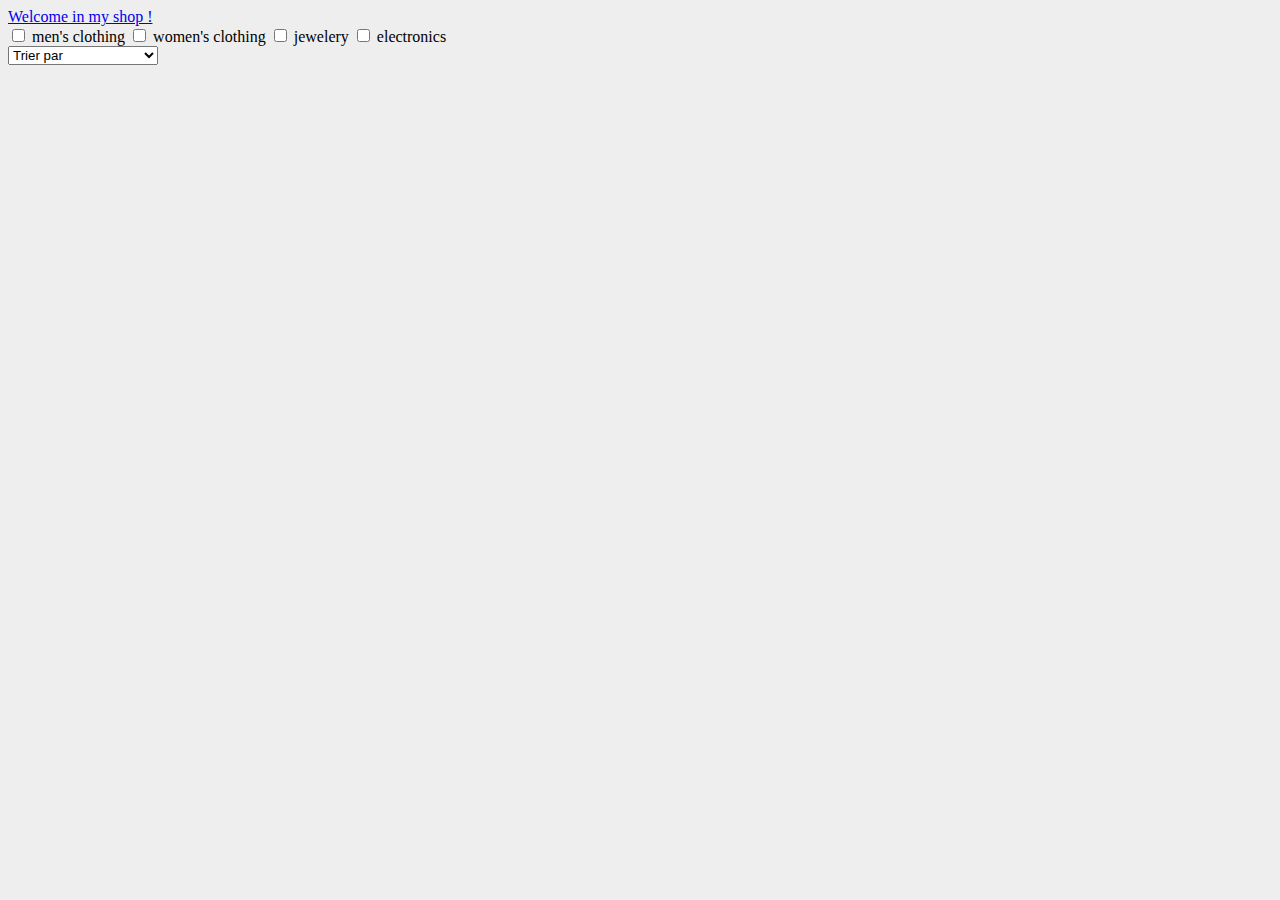
<file: finished/index.html>
<!DOCTYPE html>
<html lang="fr">
  <head>
    <meta charset="UTF-8" />
    <meta name="viewport" content="width=device-width, initial-scale=1.0" />
    <title>Shopping filter</title>
    <link rel="stylesheet" href="style/style.css" />
    
<link rel="stylesheet" href="https://cdnjs.cloudflare.com/ajax/libs/font-awesome/6.0.0-beta2/css/all.min.css" integrity="sha512-YWzhKL2whUzgiheMoBFwW8CKV4qpHQAEuvilg9FAn5VJUDwKZZxkJNuGM4XkWuk94WCrrwslk8yWNGmY1EduTA==" crossorigin="anonymous" referrerpolicy="no-referrer" />
    <link href="https://cdn.jsdelivr.net/npm/bootstrap@5.3.0/dist/css/bootstrap.min.css" rel="stylesheet" integrity="sha384-9ndCyUaIbzAi2FUVXJi0CjmCapSmO7SnpJef0486qhLnuZ2cdeRhO02iuK6FUUVM" crossorigin="anonymous">
    <script src="https://cdn.jsdelivr.net/npm/bootstrap@5.3.0/dist/js/bootstrap.bundle.min.js" integrity="sha384-geWF76RCwLtnZ8qwWowPQNguL3RmwHVBC9FhGdlKrxdiJJigb/j/68SIy3Te4Bkz" crossorigin="anonymous"></script>
    <link rel="preconnect" href="https://fonts.googleapis.com">
    <link rel="preconnect" href="https://fonts.gstatic.com" crossorigin>
    <link href="https://fonts.googleapis.com/css2?family=Lato:wght@100;300;400;700;900&family=Raleway:wght@100;200;300;400;500;600;700;800;900&display=swap" rel="stylesheet">
  </head>
  <body>
    <div class="container mt-5">
      <nav class="navbar navbar-expand-lg bg-body-tertiary mb-4 p-3">
        <div class="container-fluid">
          <a class="navbar-brand" href="#">Welcome in my shop !</a>
          <div class="btn-group" role="group" aria-label="Basic checkbox toggle button group">
            <input type="checkbox" class="btn-check" id="btncheck1" autocomplete="off" value="men's clothing">
            <label class="btn btn-outline-secondary" for="btncheck1">men's clothing</label>
          
            <input type="checkbox" class="btn-check" id="btncheck2" autocomplete="off" value="women's clothing">
            <label class="btn btn-outline-secondary" for="btncheck2" >women's clothing</label>
          
            <input type="checkbox" class="btn-check" id="btncheck3" autocomplete="off" value="jewelery">
            <label class="btn btn-outline-secondary" for="btncheck3" >jewelery</label>

            <input type="checkbox" class="btn-check" id="btncheck4" autocomplete="off" value="electronics">
            <label class="btn btn-outline-secondary" for="btncheck4">electronics</label>
          </div>
          <select class="form-select form-select-sm" aria-label="Default select example">
            <option selected>Trier par</option>
            <option value="price asc" >prix croissant</option>
            <option value="price desc" >prix decroissant</option>
            <option value="rate asc" >note croissante</option>
            <option value="rate desc" >note decroissante</option>
          </select>
        </div>
      </nav>
      <div class="row">
      </div>
  </div>
    <script type="module" src="src/app.js"></script>
  </body>
</html>
</file>
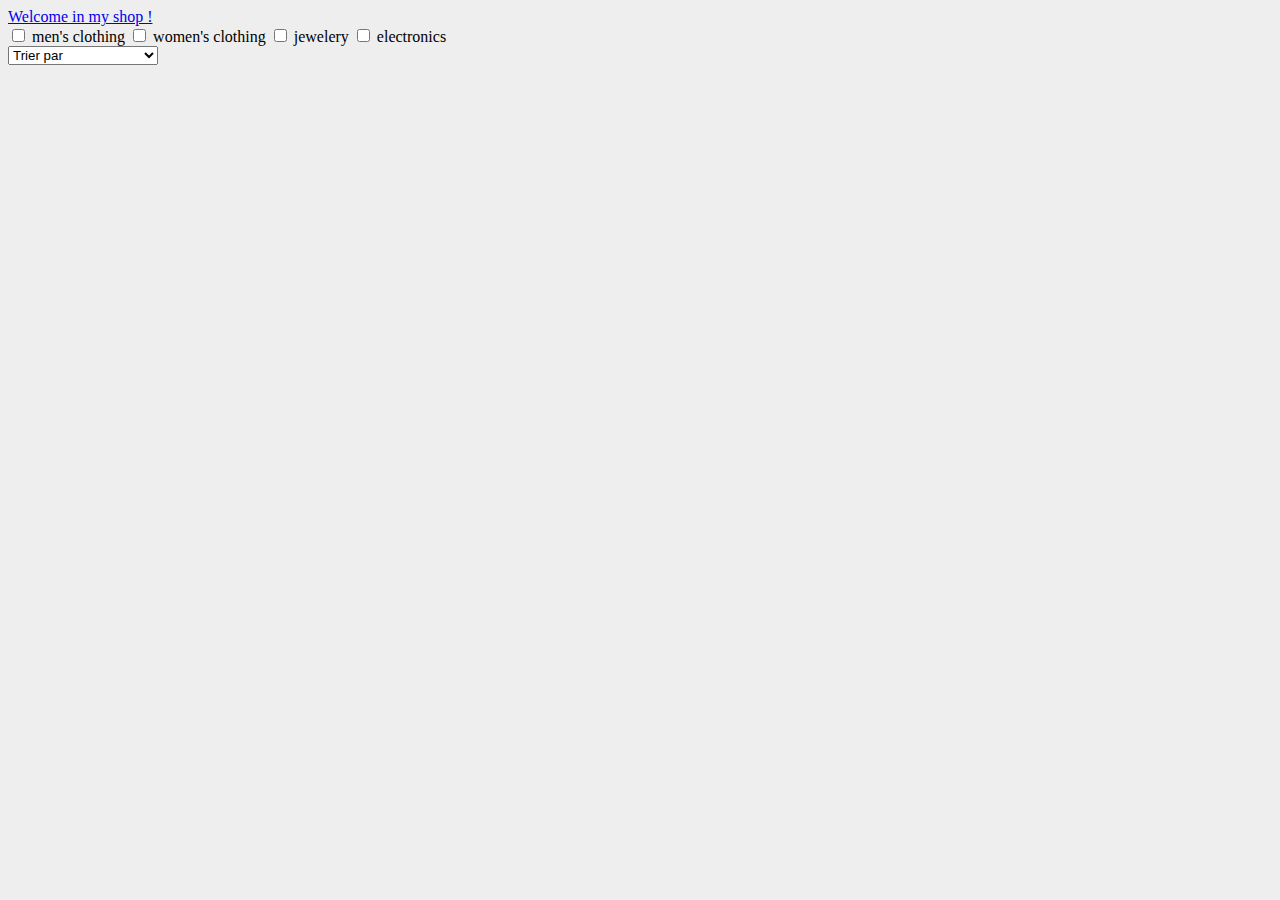
<file: starter/index.html>
<!DOCTYPE html>
<html lang="fr">
  <head>
    <meta charset="UTF-8" />
    <meta name="viewport" content="width=device-width, initial-scale=1.0" />
    <title>Shopping filter</title>
    <link rel="stylesheet" href="style.css" />
    
<link rel="stylesheet" href="https://cdnjs.cloudflare.com/ajax/libs/font-awesome/6.0.0-beta2/css/all.min.css" integrity="sha512-YWzhKL2whUzgiheMoBFwW8CKV4qpHQAEuvilg9FAn5VJUDwKZZxkJNuGM4XkWuk94WCrrwslk8yWNGmY1EduTA==" crossorigin="anonymous" referrerpolicy="no-referrer" />
    <link href="https://cdn.jsdelivr.net/npm/bootstrap@5.3.0/dist/css/bootstrap.min.css" rel="stylesheet" integrity="sha384-9ndCyUaIbzAi2FUVXJi0CjmCapSmO7SnpJef0486qhLnuZ2cdeRhO02iuK6FUUVM" crossorigin="anonymous">
    <script src="https://cdn.jsdelivr.net/npm/bootstrap@5.3.0/dist/js/bootstrap.bundle.min.js" integrity="sha384-geWF76RCwLtnZ8qwWowPQNguL3RmwHVBC9FhGdlKrxdiJJigb/j/68SIy3Te4Bkz" crossorigin="anonymous"></script>
    <link rel="preconnect" href="https://fonts.googleapis.com">
    <link rel="preconnect" href="https://fonts.gstatic.com" crossorigin>
    <link href="https://fonts.googleapis.com/css2?family=Lato:wght@100;300;400;700;900&family=Raleway:wght@100;200;300;400;500;600;700;800;900&display=swap" rel="stylesheet">
  </head>
  <body>
    <div class="container mt-5">
      <nav class="navbar navbar-expand-lg bg-body-tertiary mb-4 p-3">
        <div class="container-fluid">
          <a class="navbar-brand" href="#">Welcome in my shop !</a>
          <div class="btn-group" role="group" aria-label="Basic checkbox toggle button group">
            <input type="checkbox" class="btn-check" id="btncheck1" autocomplete="off" value="men's clothing">
            <label class="btn btn-outline-secondary" for="btncheck1">men's clothing</label>
          
            <input type="checkbox" class="btn-check" id="btncheck2" autocomplete="off" value="women's clothing">
            <label class="btn btn-outline-secondary" for="btncheck2" >women's clothing</label>
          
            <input type="checkbox" class="btn-check" id="btncheck3" autocomplete="off" value="jewelery">
            <label class="btn btn-outline-secondary" for="btncheck3" >jewelery</label>

            <input type="checkbox" class="btn-check" id="btncheck4" autocomplete="off" value="electronics">
            <label class="btn btn-outline-secondary" for="btncheck4">electronics</label>
          </div>
          <select class="form-select form-select-sm" aria-label="Default select example">
            <option selected>Trier par</option>
            <option value="price asc" >prix croissant</option>
            <option value="price desc" >prix decroissant</option>
            <option value="rating rate asc" >note croissante</option>
            <option value="rating rate desc" >note decroissante</option>
          </select>
        </div>
      </nav>
      <div class="row">   
      </div>
    <script src="app.js"></script>
  </body>
</html>
</file>
<file: finished/style/style.css>
body {
  background-color: #eee !important;
}

.ratings i {
  color: #f5b027;
}

.rate {
  color: #f5b027;
}

.install span {
  font-size: 12px;
}

.col-md-4 {
  margin-top: 27px;
}

.custom-margin {
  margin-left: 1em;
}

.form-select {
  width: 150px !important;
}
</file>
<file: starter/style.css>
body {
  background-color: #eee !important;
}

.ratings {
  color: #f5b027;
}

/* .rate {
  color: #f5b027;
} */

.install span {
  font-size: 12px;
}

.col-md-4 {
  margin-top: 27px;
}

.custom-margin {
  margin-left: 1em;
}

.form-select {
  width: 150px !important;
}
</file>
